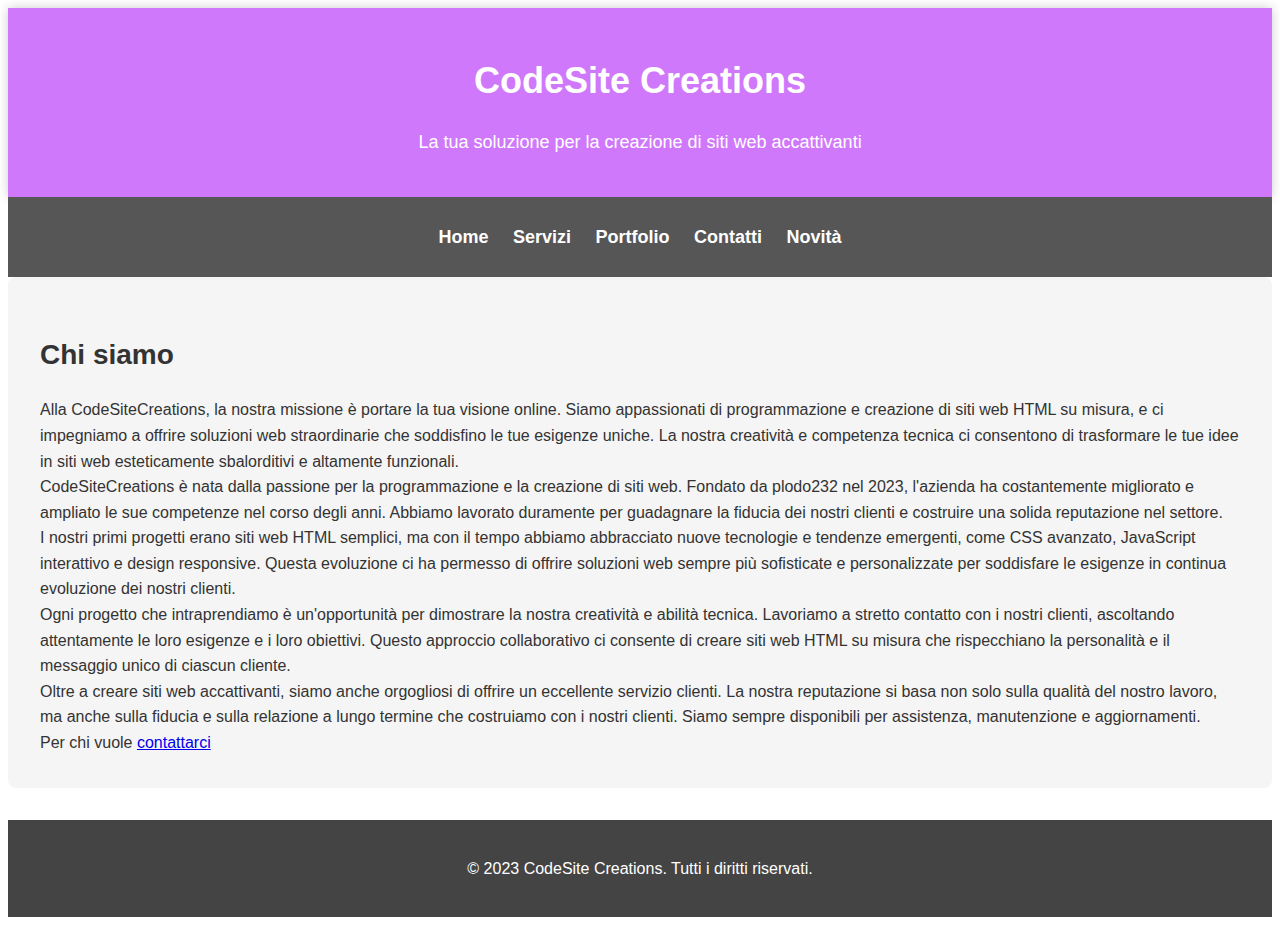
<file: index.html>
<!DOCTYPE html>
<html lang="it">
<head>
    <meta charset="UTF-8">
    <meta name="viewport" content="width=device-width, initial-scale=1.0">
    <title>CodeSite Creations - Sviluppo Siti Web</title>
    <link rel="stylesheet" href="stylehome.css">
</head>
<body>
    <header>
        <h1>CodeSite Creations</h1>
        <p>La tua soluzione per la creazione di siti web accattivanti</p>
    </header>

    <nav>
        <ul>
            <li><a href="index.html">Home</a></li>
            <li><a href="servizi.html">Servizi</a></li>
            <li><a href="portfolio.html">Portfolio</a></li>
            <li><a href="contatti.html">Contatti</a></li>
            <li><a href="novità.html">Novità</a></li>
        </ul>
    </nav>

    <div class="main-section">
        <h2>Chi siamo</h2>
        
        <section>Alla CodeSiteCreations, la nostra missione è portare la tua visione online. Siamo appassionati di programmazione e creazione di siti web HTML su misura, e ci impegniamo a offrire soluzioni web straordinarie che soddisfino le tue esigenze uniche. La nostra creatività e competenza tecnica ci consentono di trasformare le tue idee in siti web esteticamente sbalorditivi e altamente funzionali.</section>
        
        <section>CodeSiteCreations è nata dalla passione per la programmazione e la creazione di siti web. Fondato da plodo232 nel 2023, l'azienda ha costantemente migliorato e ampliato le sue competenze nel corso degli anni. Abbiamo lavorato duramente per guadagnare la fiducia dei nostri clienti e costruire una solida reputazione nel settore.</section>

        <section>I nostri primi progetti erano siti web HTML semplici, ma con il tempo abbiamo abbracciato nuove tecnologie e tendenze emergenti, come CSS avanzato, JavaScript interattivo e design responsive. Questa evoluzione ci ha permesso di offrire soluzioni web sempre più sofisticate e personalizzate per soddisfare le esigenze in continua evoluzione dei nostri clienti.</section>

        <section>Ogni progetto che intraprendiamo è un'opportunità per dimostrare la nostra creatività e abilità tecnica. Lavoriamo a stretto contatto con i nostri clienti, ascoltando attentamente le loro esigenze e i loro obiettivi. Questo approccio collaborativo ci consente di creare siti web HTML su misura che rispecchiano la personalità e il messaggio unico di ciascun cliente.</section>

        <section>Oltre a creare siti web accattivanti, siamo anche orgogliosi di offrire un eccellente servizio clienti. La nostra reputazione si basa non solo sulla qualità del nostro lavoro, ma anche sulla fiducia e sulla relazione a lungo termine che costruiamo con i nostri clienti. Siamo sempre disponibili per assistenza, manutenzione e aggiornamenti.</section>
        
        <section> Per chi vuole <a href="contatti.html" class="cta-button">contattarci</a></section>

        
        
    </div>

    <!-- Il resto del contenuto della pagina principale -->

    <footer>
        <p>&copy; 2023 CodeSite Creations. Tutti i diritti riservati.</p>
    </footer>
</body>
</html>
</file>
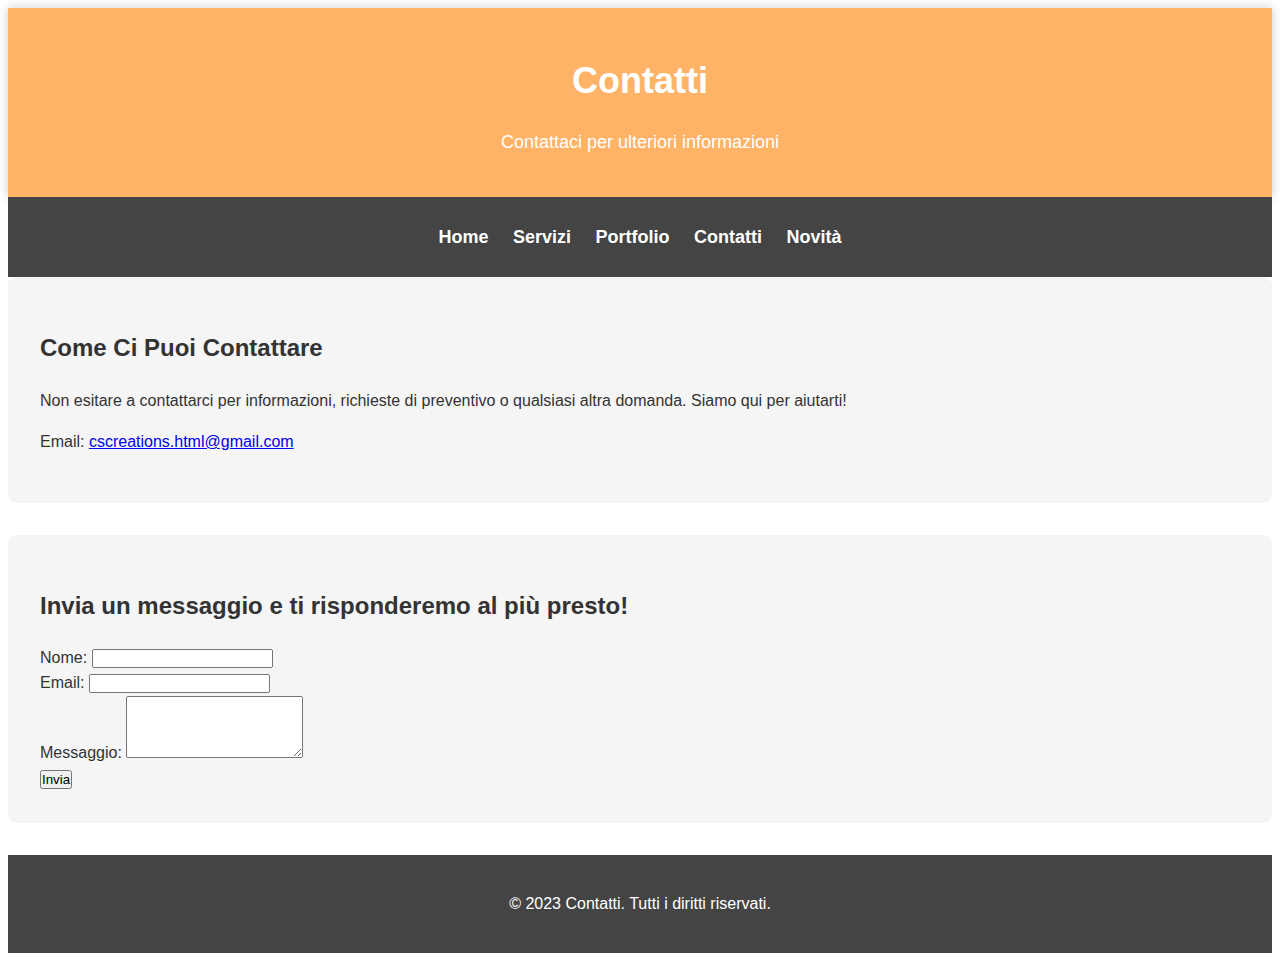
<file: contatti.html>
<!DOCTYPE html>
<html lang="it">
<head>
    <meta charset="UTF-8">
    <meta name="viewport" content="width=device-width, initial-scale=1.0">
    <title>Contatti</title>
    <link rel="stylesheet" href="stylecontatti.css">
</head>
<body>
    <header>
        <h1>Contatti</h1>
        <p>Contattaci per ulteriori informazioni</p>
    </header>

    <nav>
        <ul>
            <li><a href="index.html">Home</a></li>
            <li><a href="servizi.html">Servizi</a></li>
            <li><a href="portfolio.html">Portfolio</a></li>
            <li><a href="contatti.html">Contatti</a></li>
            <li><a href="novità.html">Novità</a></li>
        </ul>
    </nav>

    <section class="contact">
        <h2>Come Ci Puoi Contattare</h2>
        <p>Non esitare a contattarci per informazioni, richieste di preventivo o qualsiasi altra domanda. Siamo qui per aiutarti!</p>
        <ul>
           <p>Email: <a href="https://www.google.com/intl/it/gmail/about/">cscreations.html@gmail.com</a></p>
        </ul>
    </section>

    <section class="contact-form">
        <h2>Invia un messaggio e ti risponderemo al più presto!</h2>
        <form action="process.php" method="post">
            <div class="form-group">
                <label for="nome">Nome:</label>
                <input type="text" id="nome" name="nome" required>
            </div>
    
            <div class="form-group">
                <label for="email">Email:</label>
                <input type="email" id="email" name="email" required>
            </div>
    
            <div class="form-group">
                <label for="messaggio">Messaggio:</label>
                <textarea id="messaggio" name="messaggio" rows="4" required></textarea>
            </div>
    
            <div class="form-group">
                <button type="submit">Invia</button>
            </div>
        </form>
    </section>
    
    <footer>
        <p>&copy; 2023 Contatti. Tutti i diritti riservati.</p>
    </footer>
</body>
</html>
</file>
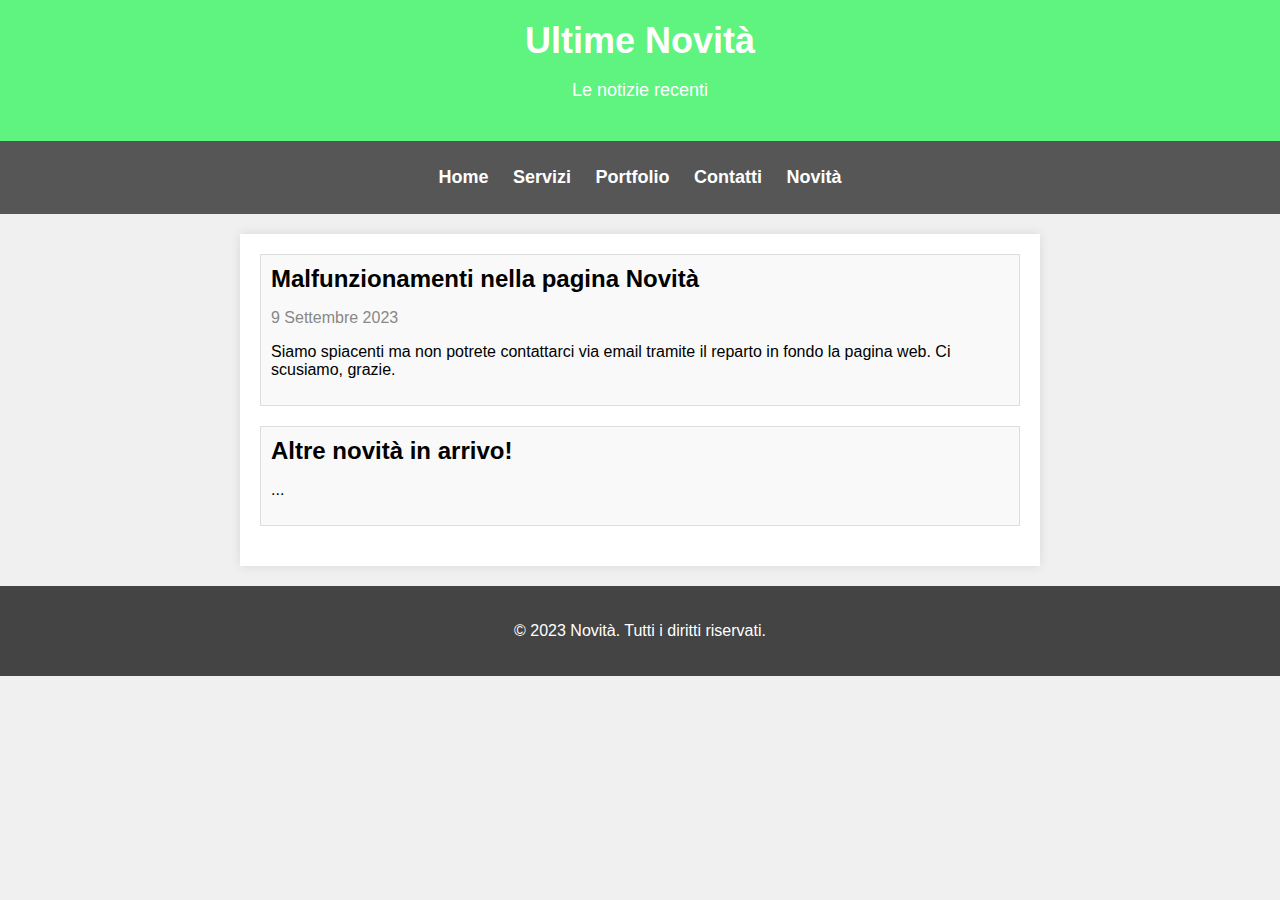
<file: novità.html>
<!DOCTYPE html>
<html lang="en">
<head>
    <meta charset="UTF-8">
    <meta name="viewport" content="width=device-width, initial-scale=1.0">
    <title>Novità</title>
    <link rel="stylesheet" href="stylenovità.css">
</head>
<body>
    <header>
        <h1>Ultime Novità</h1>
        <p>Le notizie recenti</p>
    </header>

    <nav>
        <ul>
            <li><a href="index.html">Home</a></li>
            <li><a href="servizi.html">Servizi</a></li>
            <li><a href="portfolio.html">Portfolio</a></li>
            <li><a href="contatti.html">Contatti</a></li>
            <li><a href="novità.html">Novità</a></li>
        </ul>
    </nav>

    <div class="container">
        <div class="news-item">
            <h2 class="news-title">Malfunzionamenti nella pagina Novità <a href="novità.html"Novità></a></h2>
            <p class="news-date">9 Settembre 2023</p>
            <p class="news-content">Siamo spiacenti ma non potrete contattarci via email tramite il reparto in fondo la pagina web. Ci scusiamo, grazie.</p>
        </div>

        <div class="news-item">
            <h2 class="news-title">Altre novità in arrivo!</h2>
            <p class="news-date"></p>
            <p class="news-content">...</p>
        </div>
    </div>

    <footer>
        <p>&copy; 2023 Novità. Tutti i diritti riservati.</p>
    </footer>

</body>
</html>
</file>
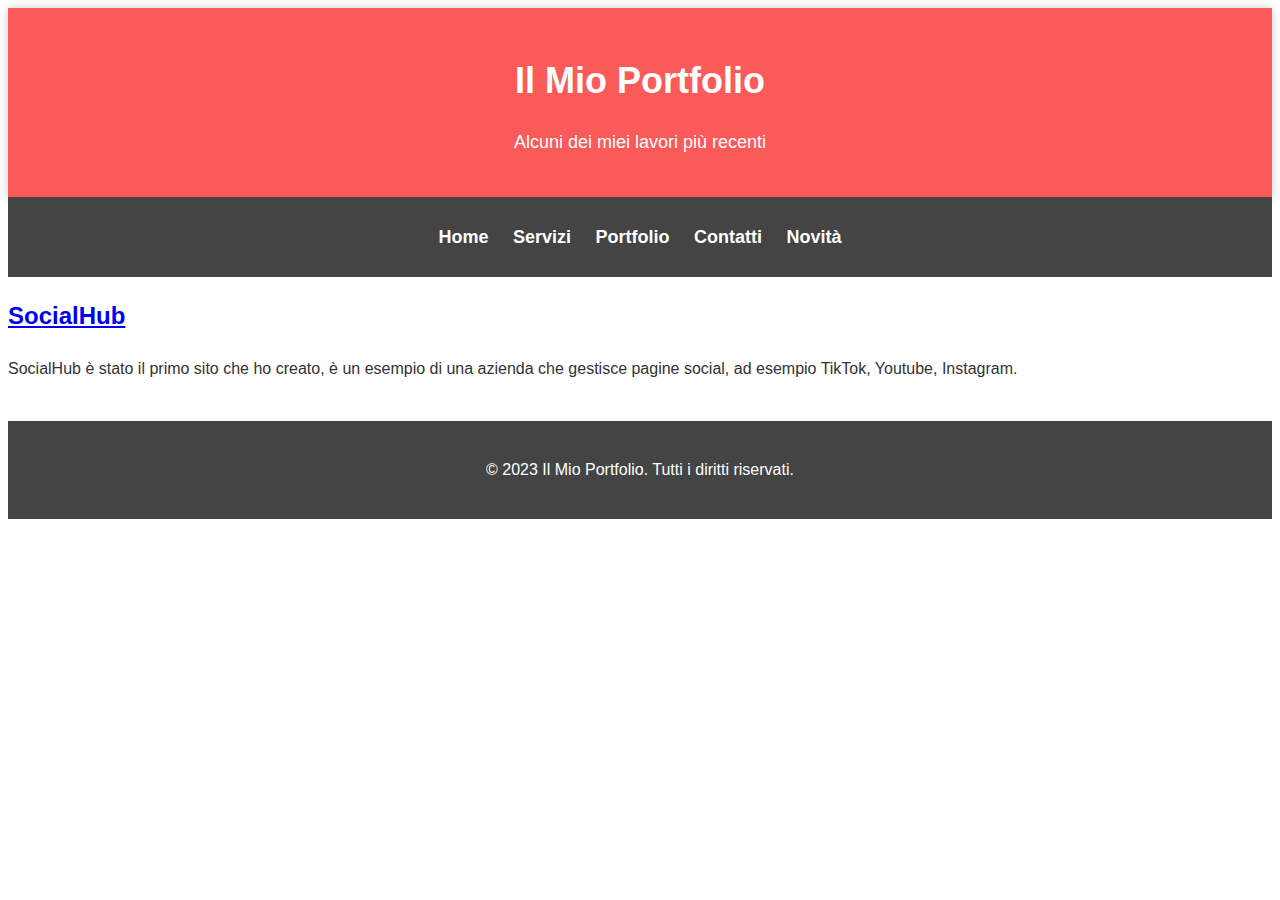
<file: portfolio.html>
<!DOCTYPE html>
<html lang="it">
<head>
    <meta charset="UTF-8">
    <meta name="viewport" content="width=device-width, initial-scale=1.0">
    <title>Il Mio Portfolio</title>
    <link rel="stylesheet" href="styleportfolio.css">
</head>
<body>
    <header>
        <h1>Il Mio Portfolio</h1>
        <p>Alcuni dei miei lavori più recenti</p>
    </header>

    <nav>
        <ul>
            <li><a href="index.html">Home</a></li>
            <li><a href="servizi.html">Servizi</a></li>
            <li><a href="portfolio.html">Portfolio</a></li>
            <li><a href="contatti.html">Contatti</a></li>
            <li><a href="novità.html">Novità</a></li>
        </ul>
    </nav>

    <section class="portfolio">
        <div class="portfolio-item">
            <h2><a href="http://plodo232.github.io/SocialHub.github.io"class="cta-button">SocialHub</a></h2>
            <p>SocialHub è stato il primo sito che ho creato, è un esempio di una azienda che gestisce pagine social, ad esempio TikTok, Youtube, Instagram.</p>
        </div>

        

        <!-- Aggiungi altri progetti qui -->

    </section>

    <footer>
        <p>&copy; 2023 Il Mio Portfolio. Tutti i diritti riservati.</p>
    </footer>
</body>
</html>
</file>
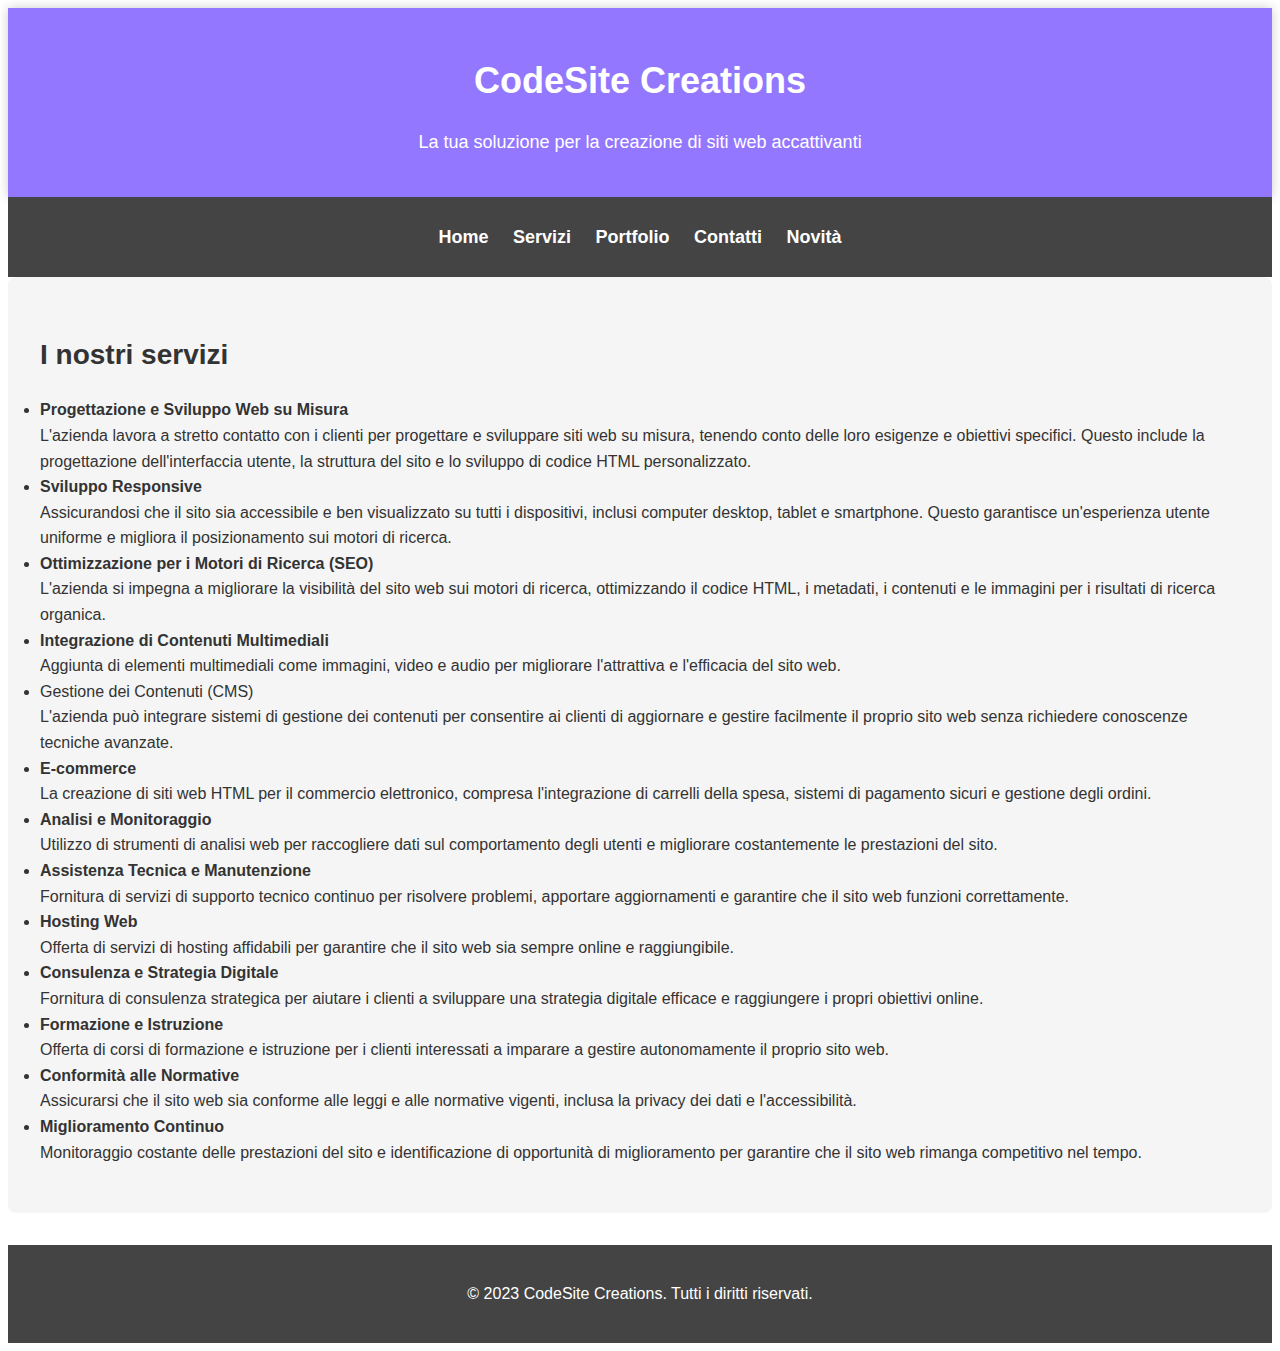
<file: servizi.html>
<!DOCTYPE html>
<html lang="it">
<head>
    <meta charset="UTF-8">
    <meta name="viewport" content="width=device-width, initial-scale=1.0">
    <title>Servizi - CodeSite Creations</title>
    <link rel="stylesheet" href="styleservizi.css">
</head>
<body>
    <header>
        <h1>CodeSite Creations</h1>
        <p>La tua soluzione per la creazione di siti web accattivanti</p>
    </header>

    <nav>
        <ul>
            <li><a href="index.html">Home</a></li>
            <li><a href="servizi.html">Servizi</a></li>
            <li><a href="portfolio.html">Portfolio</a></li>
            <li><a href="contatti.html">Contatti</a></li>
            <li><a href="novità.html">Novità</a></li>
        </ul>
    </nav>

    <div class="main-section">
        <h2>I nostri servizi</h2>
        <ul>
            <section><li><strong>Progettazione e Sviluppo Web su Misura</strong></li> L'azienda lavora a stretto contatto con i clienti per progettare e sviluppare siti web su misura, tenendo conto delle loro esigenze e obiettivi specifici. Questo include la progettazione dell'interfaccia utente, la struttura del sito e lo sviluppo di codice HTML personalizzato.</section>
            
            <section><li><strong>Sviluppo Responsive</strong></li>Assicurandosi che il sito sia accessibile e ben visualizzato su tutti i dispositivi, inclusi computer desktop, tablet e smartphone. Questo garantisce un'esperienza utente uniforme e migliora il posizionamento sui motori di ricerca.</section>
            
            <section><li><strong>Ottimizzazione per i Motori di Ricerca (SEO)</strong></li>L'azienda si impegna a migliorare la visibilità del sito web sui motori di ricerca, ottimizzando il codice HTML, i metadati, i contenuti e le immagini per i risultati di ricerca organica.</section>
            
            <section><li><strong>Integrazione di Contenuti Multimediali</strong></li>Aggiunta di elementi multimediali come immagini, video e audio per migliorare l'attrattiva e l'efficacia del sito web.</section>
            
            <section><li>Gestione dei Contenuti (CMS)<strong></strong></li>L'azienda può integrare sistemi di gestione dei contenuti per consentire ai clienti di aggiornare e gestire facilmente il proprio sito web senza richiedere conoscenze tecniche avanzate.</section>
            
            <section><li><strong>E-commerce</strong></li>La creazione di siti web HTML per il commercio elettronico, compresa l'integrazione di carrelli della spesa, sistemi di pagamento sicuri e gestione degli ordini.</section>
            
            <section><li><strong>Analisi e Monitoraggio</strong></li>Utilizzo di strumenti di analisi web per raccogliere dati sul comportamento degli utenti e migliorare costantemente le prestazioni del sito.</section>
            
            <section><li><strong>Assistenza Tecnica e Manutenzione</strong></li>Fornitura di servizi di supporto tecnico continuo per risolvere problemi, apportare aggiornamenti e garantire che il sito web funzioni correttamente.</section>
            
            <section><li><strong>Hosting Web</strong></li>Offerta di servizi di hosting affidabili per garantire che il sito web sia sempre online e raggiungibile.</section>
            
            <section><li><strong>Consulenza e Strategia Digitale</strong></li> Fornitura di consulenza strategica per aiutare i clienti a sviluppare una strategia digitale efficace e raggiungere i propri obiettivi online.</section>
            
            <section><li><strong>Formazione e Istruzione</strong></li>Offerta di corsi di formazione e istruzione per i clienti interessati a imparare a gestire autonomamente il proprio sito web.</section>
            
            <section><li><strong>Conformità alle Normative</strong></li>Assicurarsi che il sito web sia conforme alle leggi e alle normative vigenti, inclusa la privacy dei dati e l'accessibilità.</section>
            
            <section><li><strong>Miglioramento Continuo</strong></li>Monitoraggio costante delle prestazioni del sito e identificazione di opportunità di miglioramento per garantire che il sito web rimanga competitivo nel tempo.</section>




        </ul>
    </div>

    <!-- Il resto del contenuto della pagina dei servizi -->

    <footer>
        <p>&copy; 2023 CodeSite Creations. Tutti i diritti riservati.</p>
    </footer>
</body>
</html>
</file>
<file: stylenovità.css>
/* Stili CSS per la pagina delle novità */
* {
    margin: 2;
    padding: 0;
    box-sizing: border-box;
  }
  
  body {
    font-family: Arial, sans-serif;
    margin: 0;
    padding: 0;
    background-color: #f0f0f0;
  }
  
  
  header {
    background-color: #5ff37f;
    color: #fff;
    padding: 20px;
    text-align: center;
    box-shadow: 0px 0px 10px rgba(0, 0, 0, 0.2);
  }
  
  header h1 {
    font-size: 36px;
    font-weight: bold;
    margin-bottom: 10px;
  }
  
  header p {
    font-size: 18px;
    margin-bottom: 20px;
  }
  
  nav {
    background-color: #565656;
    text-align: center;
    padding: 10px 0;
  }
  
  nav ul {
    list-style: none;
  }
  
  nav ul li {
    display: inline;
    margin-right: 20px;
  }
  
  nav ul li:last-child {
    margin-right: 0;
  }
  
  nav a {
    text-decoration: none;
    color: #fff;
    font-weight: bold;
    font-size: 18px;
    transition: color 0.3s;
  }
  
  nav a:hover {
    color: #ff6600;
  }
  
  /* Main Section */
  .main-section {
    padding: 40px;
  }
  
  .main-section h2 {
    font-size: 28px;
    font-weight: bold;
    margin-bottom: 20px;
    color: #333;
  }
  
  .main-section p {
    font-size: 18px;
    line-height: 1.5;
    color: #555;
  }
  
  
  
  /* Services Section */
  .services-section {
    background-color: #f8f8f8;
    padding: 60px 0;
  }
  
  .services-section h3 {
    font-size: 24px;
    font-weight: bold;
    margin-bottom: 20px;
    color: #333;
  }
  
  .services-section ul {
    list-style: none;
  }
  
  .services-section li {
    margin-bottom: 20px;
  }
  
  .services-section i {
    font-size: 36px;
    color: #ff6600;
    margin-right: 10px;
  }
  
  /* Portfolio Section */
  .portfolio-section {
    padding: 60px 0;
  }
  
  .portfolio-section h3 {
    font-size: 24px;
    font-weight: bold;
    margin-bottom: 20px;
    color: #333;
  }
  
  .portfolio-item {
    margin-bottom: 40px;
  }
  
  .portfolio-item img {
    max-width: 100%;
    height: auto;
    border: 2px solid #fff;
    box-shadow: 0px 0px 10px rgba(0, 0, 0, 0.1);
  }
  
  /* Contact Section */
  .contact-section {
    background-color: #333;
    color: #fff;
    padding: 60px 0;
  }
  
  .contact-section h3 {
    font-size: 24px;
    font-weight: bold;
    margin-bottom: 20px;
  }
  
  .contact-section p {
    font-size: 18px;
    margin-bottom: 20px;
  }
  
  .contact-section ul {
    list-style: none;
    padding-left: 0;
  }
  
  .contact-section li {
    margin-bottom: 10px;
  }
  
  .contact-section a {
    text-decoration: none;
    color: #ff6600;
    font-weight: bold;
  }
  
  .novità-section {
    padding: 60px 0;
  }
  
  .novità-section h3 {
    font-size: 24px;
    font-weight: bold;
    margin-bottom: 20px;
    color: #333;
  }
  
  .novità-item {
    margin-bottom: 40px;
  }
  
  .novità-item img {
    max-width: 100%;
    height: auto;
    border: 2px solid #fff;
    box-shadow: 0px 0px 10px rgba(0, 0, 0, 0.1);
  }
  
  /* Footer */
  footer {
  background-color: #444;
  color: #fff;
  text-align: center;
  padding: 20px 0 ;
  }
  
  /* Responsive Design */
  @media screen and (max-width: 768px) {
    header h1 {
      font-size: 32px;
    }
  
    nav ul li {
      margin-right: 10px;
    }
  
    .main-section {
      padding: 20px;
    }
  
    .services-section {
      padding: 40px 0;
    }
  
    .portfolio-section {
      padding: 40px 0;
    }
  
    .portfolio-item img {
      border: none;
      box-shadow: none;
    }
  
    .contact-section {
      padding: 40px 0;
    }
  }
  
  
  h1 {
    margin: 0;
    font-size: 36px;
  }
  
  .container {
    max-width: 800px;
    margin: 20px auto;
    padding: 20px;
    background-color: #fff;
    box-shadow: 0 0 10px rgba(0, 0, 0, 0.1);
  }
  
  .news-item {
    margin-bottom: 20px;
    padding: 10px;
    border: 1px solid #ddd;
    background-color: #f9f9f9;
  }
  
  .news-title {
    font-size: 24px;
    margin: 0;
  }
  
  .news-date {
    color: #888;
  }
  
  .news-content {
    margin-top: 10px;
  }
</file>
<file: stylehome.css>
/* Reset CSS */
* {
    margin: 2;
    padding: 0;
    box-sizing: border-box;
  }
  
  /* Font */
  body {
    font-family: Arial, Helvetica, sans-serif;
    font-size: 16px;
    line-height: 1.6;
    color: #333;
  }
  
  /* Header */
  header {
    background-color: #d078fc;
    color: #fff;
    padding: 20px 0;
    text-align: center;
    box-shadow: 0px 0px 10px rgba(0, 0, 0, 0.2);
  }
  
  
  header h1 {
    font-size: 36px;
    font-weight: bold;
    margin-bottom: 10px;
  }
  header p {
    font-size: 18px;
    margin-bottom: 20px;
  }
  
  
  /* Navigation */
  nav {
    background-color: #565656;
    text-align: center;
    padding: 10px 0;
  }
  
  nav ul {
    list-style: none;
  }
  
  nav ul li {
    display: inline;
    margin-right: 20px;
  }
  
  nav ul li:last-child {
    margin-right: 0;
  }
  
  nav a {
    text-decoration: none;
    color: #fff;
    font-weight: bold;
    font-size: 18px;
    transition: color 0.3s;
  }
  
  nav a:hover {
    color: #ff6600;
  }
  
  /* Main Section */
  .main-section {
    padding: 40px;
  }
  
  .main-section h2 {
    font-size: 28px;
    font-weight: bold;
    margin-bottom: 20px;
    color: #333;
  }
  
  .main-section p {
    font-size: 18px;
    line-height: 1.5;
    color: #555;
  }
  
  

  /* Services Section */
  .services-section {
    background-color: #f8f8f8;
    padding: 60px 0;
  }
  
  .services-section h3 {
    font-size: 24px;
    font-weight: bold;
    margin-bottom: 20px;
    color: #333;
  }
  
  .services-section ul {
    list-style: none;
  }
  
  .services-section li {
    margin-bottom: 20px;
  }
  
  .services-section i {
    font-size: 36px;
    color: #ff6600;
    margin-right: 10px;
  }
  
  /* Portfolio Section */
  .portfolio-section {
    padding: 60px 0;
  }
  
  .portfolio-section h3 {
    font-size: 24px;
    font-weight: bold;
    margin-bottom: 20px;
    color: #333;
  }
  
  .portfolio-item {
    margin-bottom: 40px;
  }
  
  .portfolio-item img {
    max-width: 100%;
    height: auto;
    border: 2px solid #fff;
    box-shadow: 0px 0px 10px rgba(0, 0, 0, 0.1);
  }
  
  /* Contact Section */
  .contact-section {
    background-color: #333;
    color: #fff;
    padding: 60px 0;
  }
  
  .contact-section h3 {
    font-size: 24px;
    font-weight: bold;
    margin-bottom: 20px;
  }
  
  .contact-section p {
    font-size: 18px;
    margin-bottom: 20px;
  }
  
  .contact-section ul {
    list-style: none;
    padding-left: 0;
  }
  
  .contact-section li {
    margin-bottom: 10px;
  }
  
  .contact-section a {
    text-decoration: none;
    color: #ff6600;
    font-weight: bold;
  }

  .novità-section {
    padding: 60px 0;
  }
  
  .novità-section h3 {
    font-size: 24px;
    font-weight: bold;
    margin-bottom: 20px;
    color: #333;
  }
  
  .novità-item {
    margin-bottom: 40px;
  }
  
  .novità-item img {
    max-width: 100%;
    height: auto;
    border: 2px solid #fff;
    box-shadow: 0px 0px 10px rgba(0, 0, 0, 0.1);
  }

  .main-section {
    margin-bottom: 2rem;
    padding: 2rem;
    background-color: #f5f5f5;
    border-radius: 8px;
}
  

  /* Footer */
  footer {
    background-color: #444;
    color: #fff;
    text-align: center;
    padding: 20px 0 ;
  }
  
  /* Responsive Design */
  @media screen and (max-width: 768px) {
    header h1 {
      font-size: 32px;
    }
  
    nav ul li {
      margin-right: 10px;
    }
  
    .main-section {
      padding: 20px;
    }
  
    .services-section {
      padding: 40px 0;
    }
  
    .portfolio-section {
      padding: 40px 0;
    }
  
    .portfolio-item img {
      border: none;
      box-shadow: none;
    }
  
    .contact-section {
      padding: 40px 0;
    }
  }
</file>
<file: stylecontatti.css>
/* Reset CSS */
* {
    margin: 2;
    padding: 0;
    box-sizing: border-box;
  }
  
  /* Font */
  body {
    font-family: Arial, Helvetica, sans-serif;
    font-size: 16px;
    line-height: 1.6;
    color: #333;
  }
  
  /* Header */
  header {
    background-color: #ffb367;
    color: #fff;
    padding: 20px 0;
    text-align: center;
    box-shadow: 0px 0px 10px rgba(0, 0, 0, 0.2);
  }
  
  header h1 {
    font-size: 36px;
    font-weight: bold;
    margin-bottom: 10px;
  }
  
  header p {
    font-size: 18px;
    margin-bottom: 20px;
  }
  
  /* Navigation */
  nav {
    background-color: #444;
    text-align: center;
    padding: 10px 0;
  }
  
  nav ul {
    list-style: none;
  }
  
  nav ul li {
    display: inline;
    margin-right: 20px;
  }
  
  nav ul li:last-child {
    margin-right: 0;
  }
  
  nav a {
    text-decoration: none;
    color: #fff;
    font-weight: bold;
    font-size: 18px;
    transition: color 0.3s;
  }
  
  nav a:hover {
    color: #ff6600;
  }
  
  /* Main Section */
  .main-section {
    padding: 40px;
  }
  
  .main-section h2 {
    font-size: 28px;
    font-weight: bold;
    margin-bottom: 20px;
    color: #333;
  }
  
  .main-section p {
    font-size: 18px;
    line-height: 1.5;
    color: #555;
  }

   section {
            margin-bottom: 2rem;
            padding: 2rem;
            background-color: #f5f5f5;
            border-radius: 8px;
        }
  
  /* Services Section */
  .services-section {
    background-color: #f8f8f8;
    padding: 60px 0;
  }
  
  .services-section h3 {
    font-size: 24px;
    font-weight: bold;
    margin-bottom: 20px;
    color: #333;
  }
  
  .services-section ul {
    list-style: none;
  }
  
  .services-section li {
    margin-bottom: 20px;
  }
  
  .services-section i {
    font-size: 36px;
    color: #ff6600;
    margin-right: 10px;
  }
  
  /* Portfolio Section */
  .portfolio-section {
    padding: 60px 0;
  }
  
  .portfolio-section h3 {
    font-size: 24px;
    font-weight: bold;
    margin-bottom: 20px;
    color: #333;
  }
  
  .portfolio-item {
    margin-bottom: 40px;
  }
  
  .portfolio-item img {
    max-width: 100%;
    height: auto;
    border: 2px solid #fff;
    box-shadow: 0px 0px 10px rgba(0, 0, 0, 0.1);
  }
  
  /* Contact Section */
  .contact-section {
    background-color: #333;
    color: #fff;
    padding: 60px 0;
  }
  
  .contact-section h3 {
    font-size: 24px;
    font-weight: bold;
    margin-bottom: 20px;
  }
  
  .contact-section p {
    font-size: 18px;
    margin-bottom: 20px;
  }
  
  .contact-section ul {
    list-style: none;
    padding-left: 0;
  }
  
  .contact-section li {
    margin-bottom: 10px;
  }
  
  .contact-section a {
    text-decoration: none;
    color: #ff6600;
    font-weight: bold;
  }

  .novità-section {
    padding: 60px 0;
  }
  
  .novità-section h3 {
    font-size: 24px;
    font-weight: bold;
    margin-bottom: 20px;
    color: #333;
  }
  
  .novità-item {
    margin-bottom: 40px;
  }
  
  .novità-item img {
    max-width: 100%;
    height: auto;
    border: 2px solid #fff;
    box-shadow: 0px 0px 10px rgba(0, 0, 0, 0.1);
  }
  
  /* Footer */
  footer {
    background-color: #444;
    color: #fff;
    text-align: center;
    padding: 20px 0;
  }
  
  /* Responsive Design */
  @media screen and (max-width: 768px) {
    header h1 {
      font-size: 32px;
    }
  
    nav ul li {
      margin-right: 10px;
    }
  
    .main-section {
      padding: 20px;
    }
  
    .services-section {
      padding: 40px 0;
    }
  
    .portfolio-section {
      padding: 40px 0;
    }
  
    .portfolio-item img {
      border: none;
      box-shadow: none;
    }
  
    .contact-section {
      padding: 40px 0;
    }
  }
</file>
<file: styleportfolio.css>
/* Reset CSS */
* {
    margin: 2;
    padding: 0;
    box-sizing: border-box;
  }
  
  /* Font */
  body {
    font-family: Arial, Helvetica, sans-serif;
    font-size: 16px;
    line-height: 1.6;
    color: #333;
  }
  
  /* Header */
  header {
    background-color: #fa5a5a;
    color: #fff;
    padding: 20px 0;
    text-align: center;
    box-shadow: 0px 0px 10px rgba(0, 0, 0, 0.2);
  }
  
  header h1 {
    font-size: 36px;
    font-weight: bold;
    margin-bottom: 10px;
  }
  
  header p {
    font-size: 18px;
    margin-bottom: 20px;
  }
  
  /* Navigation */
  nav {
    background-color: #444;
    text-align: center;
    padding: 10px 0;
  }
  
  nav ul {
    list-style: none;
  }
  
  nav ul li {
    display: inline;
    margin-right: 20px;
  }
  
  nav ul li:last-child {
    margin-right: 0;
  }
  
  nav a {
    text-decoration: none;
    color: #fff;
    font-weight: bold;
    font-size: 18px;
    transition: color 0.3s;
  }
  
  nav a:hover {
    color: #ff6600;
  }
  
  /* Main Section */
  .main-section {
    padding: 40px;
  }
  
  .main-section h2 {
    font-size: 28px;
    font-weight: bold;
    margin-bottom: 20px;
    color: #333;
  }
  
  .main-section p {
    font-size: 18px;
    line-height: 1.5;
    color: #555;
  }
  
  /* Services Section */
  .services-section {
    background-color: #f8f8f8;
    padding: 60px 0;
  }
  
  .services-section h3 {
    font-size: 24px;
    font-weight: bold;
    margin-bottom: 20px;
    color: #333;
  }
  
  .services-section ul {
    list-style: none;
  }
  
  .services-section li {
    margin-bottom: 20px;
  }
  
  .services-section i {
    font-size: 36px;
    color: #ff6600;
    margin-right: 10px;
  }
  
  /* Portfolio Section */
  .portfolio-section {
    padding: 60px 0;
  }
  
  .portfolio-section h3 {
    font-size: 24px;
    font-weight: bold;
    margin-bottom: 20px;
    color: #333;
  }
  
  .portfolio-item {
    margin-bottom: 40px;
  }
  
  .portfolio-item img {
    max-width: 100%;
    height: auto;
    border: 2px solid #fff;
    box-shadow: 0px 0px 10px rgba(0, 0, 0, 0.1);
  }
  
  /* Contact Section */
  .contact-section {
    background-color: #333;
    color: #fff;
    padding: 60px 0;
  }
  
  .contact-section h3 {
    font-size: 24px;
    font-weight: bold;
    margin-bottom: 20px;
  }
  
  .contact-section p {
    font-size: 18px;
    margin-bottom: 20px;
  }
  
  .contact-section ul {
    list-style: none;
    padding-left: 0;
  }
  
  .contact-section li {
    margin-bottom: 10px;
  }
  
  .contact-section a {
    text-decoration: none;
    color: #ff6600;
    font-weight: bold;
  }

  .novità-section {
    padding: 60px 0;
  }
  
  .novità-section h3 {
    font-size: 24px;
    font-weight: bold;
    margin-bottom: 20px;
    color: #333;
  }
  
  .novità-item {
    margin-bottom: 40px;
  }
  
  .novità-item img {
    max-width: 100%;
    height: auto;
    border: 2px solid #fff;
    box-shadow: 0px 0px 10px rgba(0, 0, 0, 0.1);
  }
  
  /* Footer */
  footer {
    background-color: #444;
    color: #fff;
    text-align: center;
    padding: 20px 0;
  }
  
  /* Responsive Design */
  @media screen and (max-width: 768px) {
    header h1 {
      font-size: 32px;
    }
  
    nav ul li {
      margin-right: 10px;
    }
  
    .main-section {
      padding: 20px;
    }
  
    .services-section {
      padding: 40px 0;
    }
  
    .portfolio-section {
      padding: 40px 0;
    }
  
    .portfolio-item img {
      border: none;
      box-shadow: none;
    }
  
    .contact-section {
      padding: 40px 0;
    }
  }
</file>
<file: styleservizi.css>
/* Reset CSS */
* {
  margin: 2;
  padding: 0;
  box-sizing: border-box;
}

/* Font */
body {
  font-family: Arial, Helvetica, sans-serif;
  font-size: 16px;
  line-height: 1.6;
  color: #333;
}

/* Header */
header {
  background-color: #9378ff;
  color: #fff;
  padding: 20px 0;
  text-align: center;
  box-shadow: 0px 0px 10px rgba(0, 0, 0, 0.2);
}

header h1 {
  font-size: 36px;
  font-weight: bold;
  margin-bottom: 10px;
}

header p {
  font-size: 18px;
  margin-bottom: 20px;
}

/* Navigation */
nav {
  background-color: #444;
  text-align: center;
  padding: 10px 0;
}

nav ul {
  list-style: none;
}

nav ul li {
  display: inline;
  margin-right: 20px;
}

nav ul li:last-child {
  margin-right: 0;
}

nav a {
  text-decoration: none;
  color: #fff;
  font-weight: bold;
  font-size: 18px;
  transition: color 0.3s;
}

nav a:hover {
  color: #ff6600;
}

/* Main Section */
.main-section {
  padding: 40px;
}

.main-section h2 {
  font-size: 28px;
  font-weight: bold;
  margin-bottom: 20px;
  color: #333;
}

.main-section p {
  font-size: 18px;
  line-height: 1.5;
  color: #555;
}

/* Services Section */
.services-section {
  background-color: #f8f8f8;
  padding: 60px 0;
}

.services-section h3 {
  font-size: 24px;
  font-weight: bold;
  margin-bottom: 20px;
  color: #333;
}

.services-section ul {
  list-style: none;
}

.services-section li {
  margin-bottom: 20px;
}

.services-section i {
  font-size: 36px;
  color: #ff6600;
  margin-right: 10px;
}

/* Portfolio Section */
.portfolio-section {
  padding: 60px 0;
}

.portfolio-section h3 {
  font-size: 24px;
  font-weight: bold;
  margin-bottom: 20px;
  color: #333;
}

.portfolio-item {
  margin-bottom: 40px;
}

.portfolio-item img {
  max-width: 100%;
  height: auto;
  border: 2px solid #fff;
  box-shadow: 0px 0px 10px rgba(0, 0, 0, 0.1);
}

/* Contact Section */
.contact-section {
  background-color: #333;
  color: #fff;
  padding: 60px 0;
}

.contact-section h3 {
  font-size: 24px;
  font-weight: bold;
  margin-bottom: 20px;
}

.contact-section p {
  font-size: 18px;
  margin-bottom: 20px;
}

.contact-section ul {
  list-style: none;
  padding-left: 0;
}

.contact-section li {
  margin-bottom: 10px;
}

.contact-section a {
  text-decoration: none;
  color: #ff6600;
  font-weight: bold;
}

.novità-section {
  padding: 60px 0;
}

.novità-section h3 {
  font-size: 24px;
  font-weight: bold;
  margin-bottom: 20px;
  color: #333;
}

.novità-item {
  margin-bottom: 40px;
}

.novità-item img {
  max-width: 100%;
  height: auto;
  border: 2px solid #fff;
  box-shadow: 0px 0px 10px rgba(0, 0, 0, 0.1);
}


.main-section {
  margin-bottom: 2rem;
  padding: 2rem;
  background-color: #f5f5f5;
  border-radius: 8px;
}



/* Footer */
footer {
  background-color: #444;
  color: #fff;
  text-align: center;
  padding: 20px 0 ;
}

/* Responsive Design */
@media screen and (max-width: 768px) {
  header h1 {
    font-size: 32px;
  }

  nav ul li {
    margin-right: 10px;
  }

  .main-section {
    padding: 20px;
  }

  .services-section {
    padding: 40px 0;
  }

  .portfolio-section {
    padding: 40px 0;
  }

  .portfolio-item img {
    border: none;
    box-shadow: none;
  }

  .contact-section {
    padding: 40px 0;
  }
}
</file>
